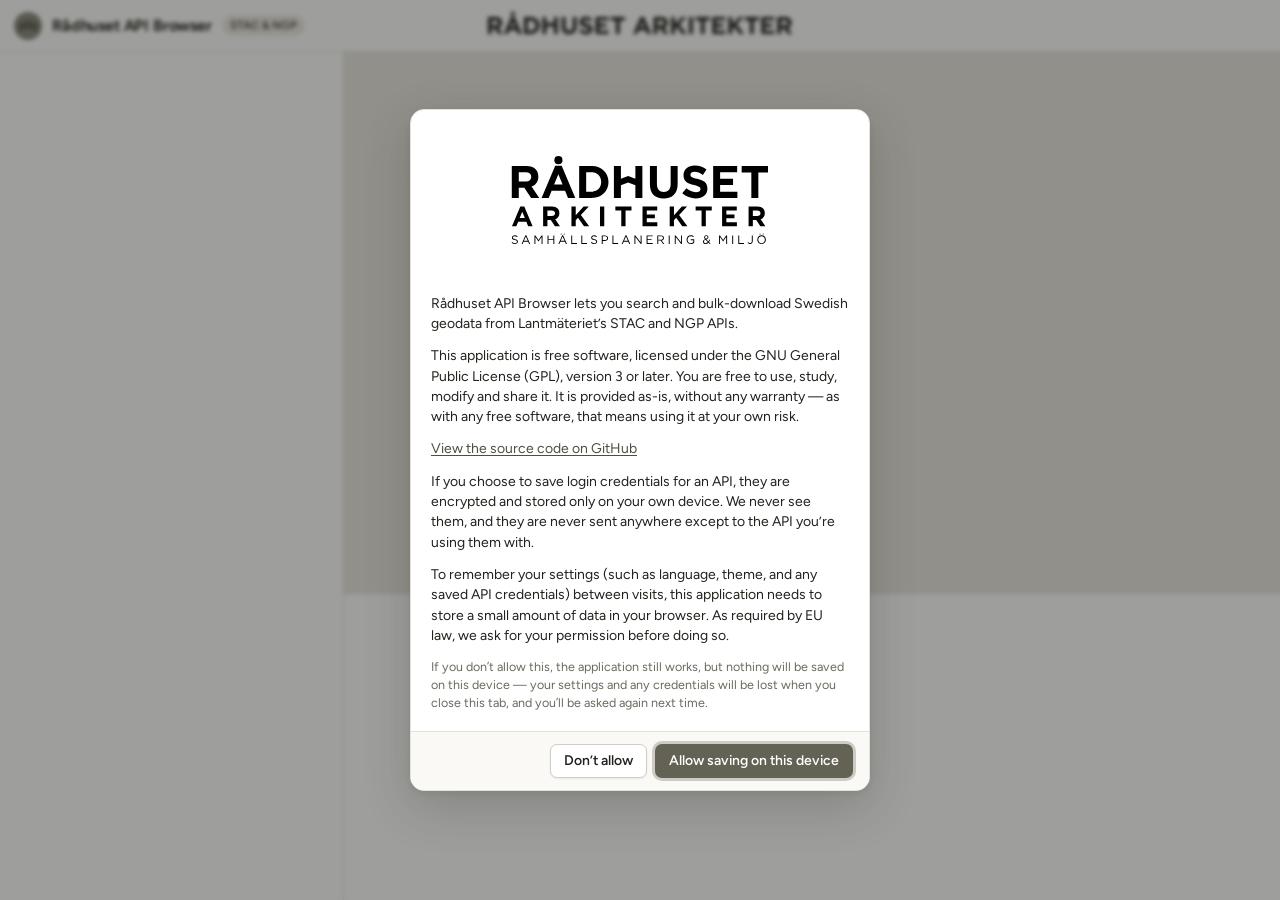
<file: index.html>
<!DOCTYPE html>
<html lang="en">
<head>
  <meta charset="utf-8">
  <meta name="viewport" content="width=device-width, initial-scale=1">
  <meta http-equiv="Content-Security-Policy" content="default-src 'self'; script-src 'self' 'wasm-unsafe-eval'; style-src 'self' 'unsafe-inline'; img-src 'self' data: blob: https:; connect-src 'self' https:; font-src 'self'; worker-src 'self' blob:; object-src 'none'; base-uri 'self'; form-action 'none'">
  <meta name="referrer" content="strict-origin-when-cross-origin">
  <title>Rådhuset API Browser</title>
  <meta name="description" content="Browse, search and bulk-download geodata from STAC APIs and Lantmäteriet's NGP, in the browser.">
  <meta name="color-scheme" content="light dark">
  <meta name="theme-color" content="#f4f3ef" media="(prefers-color-scheme: light)">
  <meta name="theme-color" content="#1c1c19" media="(prefers-color-scheme: dark)">
  <link rel="icon" href="assets/icon.svg" type="image/svg+xml">
  <link rel="preload" href="assets/fonts/figtree-latin.woff2" as="font" type="font/woff2" crossorigin>
  <link rel="stylesheet" href="vendor/ol/ol.css">
  <link rel="stylesheet" href="src/styles/app.css">
  <script defer src="vendor/ol/ol.js"></script>
  <script defer src="vendor/proj4/proj4.js"></script>
  <script type="module" src="src/main.js"></script>
  <script async data-goatcounter="https://isak-rh.goatcounter.com/count" src="vendor/goatcounter/count.js"></script>
</head>
<body>
  <div id="app" class="app">
    <header class="appbar">
      <button type="button" id="sidebar-toggle" class="btn btn-ghost btn-icon" title="Search panel" aria-label="Search panel">
        <svg class="icon" width="18" height="18" viewBox="0 0 24 24" aria-hidden="true"><rect x="3.5" y="4.5" width="17" height="15" rx="1.5"/><path d="M9.5 4.5v15"/></svg>
      </button>
      <a class="brand" href="./" aria-label="Rådhuset API Browser, home">
        <img src="assets/icon.svg" alt="" width="28" height="28">
        <span class="brand-name">Rådhuset API Browser</span>
        <span class="brand-sub">STAC &amp; NGP</span>
      </a>
      <a class="appbar-logo" href="https://radhuset.se" target="_blank" rel="noopener" aria-label="Rådhuset Arkitekter">
        <img src="assets/radhuset-logo-oneline.svg" alt="">
      </a>
      <div class="appbar-actions"></div>
    </header>
    <div class="workspace">
      <aside id="sidebar" class="sidebar" aria-label="Search"></aside>
      <main class="stage">
        <div class="map-area">
          <div id="map" class="map" role="application" aria-label="Map"></div>
        </div>
        <div class="splitter" role="separator" aria-orientation="horizontal" aria-label="Resize results" tabindex="0"></div>
        <section id="results" class="results" aria-label="Results"></section>
      </main>
    </div>
  </div>
  <noscript><p class="fatal">Rådhuset API Browser needs JavaScript. / Rådhuset API Browser kräver JavaScript.</p></noscript>
</body>
</html>
</file>
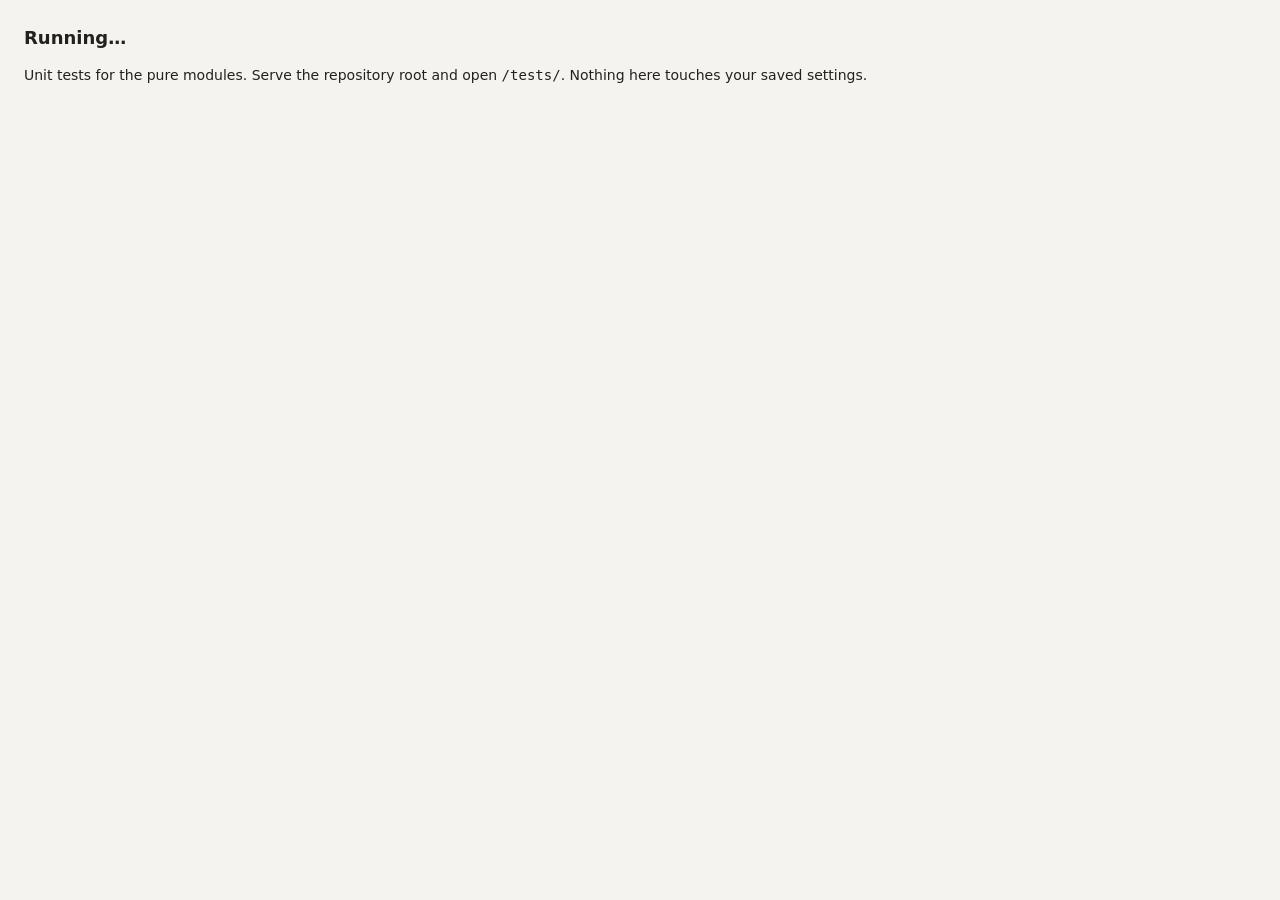
<file: tests/index.html>
<!DOCTYPE html>
<html lang="en">
<head>
  <meta charset="utf-8">
  <meta name="viewport" content="width=device-width, initial-scale=1">
  <title>Rådhuset API Browser — tests</title>
  <link rel="icon" href="../assets/icon.svg" type="image/svg+xml">
  <style>
    body { font: 14px/1.5 system-ui, sans-serif; margin: 24px; color: #22211c; background: #f4f3ef; }
    h1 { font-size: 18px; }
    li { margin: 2px 0; }
    .pass { color: #1a7f37; }
    .fail { color: #b42318; font-weight: 600; }
    pre { margin: 2px 0 8px 20px; white-space: pre-wrap; color: #6b6a60; }
  </style>
  <script src="../vendor/proj4/proj4.js"></script>
  <script type="module" src="run.js"></script>
</head>
<body>
  <h1 id="summary">Running…</h1>
  <p>Unit tests for the pure modules. Serve the repository root and open <code>/tests/</code>. Nothing here touches your saved settings.</p>
  <ul id="results"></ul>
</body>
</html>
</file>
<file: vendor/ol/ol.css>
:root,
:host {
  --ol-background-color: white;
  --ol-accent-background-color: #F5F5F5;
  --ol-subtle-background-color: rgba(128, 128, 128, 0.25);
  --ol-partial-background-color: rgba(255, 255, 255, 0.75);
  --ol-foreground-color: #333333;
  --ol-subtle-foreground-color: #666666;
  --ol-brand-color: #00AAFF;
}

.ol-box {
  box-sizing: border-box;
  border-radius: 2px;
  border: 1.5px solid var(--ol-background-color);
  background-color: var(--ol-partial-background-color);
}

.ol-mouse-position {
  top: 8px;
  right: 8px;
  position: absolute;
}

.ol-scale-line {
  background: var(--ol-partial-background-color);
  border-radius: 4px;
  bottom: 8px;
  left: 8px;
  padding: 2px;
  position: absolute;
}

.ol-scale-line-inner {
  border: 1px solid var(--ol-subtle-foreground-color);
  border-top: none;
  color: var(--ol-foreground-color);
  font-size: 10px;
  text-align: center;
  margin: 1px;
  will-change: contents, width;
  transition: all 0.25s;
}

.ol-scale-bar {
  position: absolute;
  bottom: 8px;
  left: 8px;
}

.ol-scale-bar-inner {
  display: flex;
}

.ol-scale-step-marker {
  width: 1px;
  height: 15px;
  background-color: var(--ol-foreground-color);
  float: right;
  z-index: 10;
}

.ol-scale-step-text {
  position: absolute;
  bottom: -5px;
  font-size: 10px;
  z-index: 11;
  color: var(--ol-foreground-color);
  text-shadow: -1.5px 0 var(--ol-partial-background-color), 0 1.5px var(--ol-partial-background-color), 1.5px 0 var(--ol-partial-background-color), 0 -1.5px var(--ol-partial-background-color);
}

.ol-scale-text {
  position: absolute;
  font-size: 12px;
  text-align: center;
  bottom: 25px;
  color: var(--ol-foreground-color);
  text-shadow: -1.5px 0 var(--ol-partial-background-color), 0 1.5px var(--ol-partial-background-color), 1.5px 0 var(--ol-partial-background-color), 0 -1.5px var(--ol-partial-background-color);
}

.ol-scale-singlebar {
  position: relative;
  height: 10px;
  z-index: 9;
  box-sizing: border-box;
  border: 1px solid var(--ol-foreground-color);
}

.ol-scale-singlebar-even {
  background-color: var(--ol-subtle-foreground-color);
}

.ol-scale-singlebar-odd {
  background-color: var(--ol-background-color);
}

.ol-unsupported {
  display: none;
}

.ol-viewport,
.ol-unselectable {
  -webkit-touch-callout: none;
  -webkit-user-select: none;
  -moz-user-select: none;
  user-select: none;
  -webkit-tap-highlight-color: transparent;
}

.ol-viewport canvas {
  all: unset;
  overflow: hidden;
}

.ol-viewport {
  touch-action: pan-x pan-y;
}

.ol-selectable {
  -webkit-touch-callout: default;
  -webkit-user-select: text;
  -moz-user-select: text;
  user-select: text;
}

.ol-grabbing {
  cursor: -webkit-grabbing;
  cursor: -moz-grabbing;
  cursor: grabbing;
}

.ol-grab {
  cursor: move;
  cursor: -webkit-grab;
  cursor: -moz-grab;
  cursor: grab;
}

.ol-control {
  position: absolute;
  background-color: var(--ol-subtle-background-color);
  border-radius: 4px;
}

.ol-zoom {
  top: .5em;
  left: .5em;
}

.ol-rotate {
  top: .5em;
  right: .5em;
  transition: opacity .25s linear, visibility 0s linear;
}

.ol-rotate.ol-hidden {
  opacity: 0;
  visibility: hidden;
  transition: opacity .25s linear, visibility 0s linear .25s;
}

.ol-zoom-extent {
  top: 4.643em;
  left: .5em;
}

.ol-full-screen {
  right: .5em;
  top: .5em;
}

.ol-control button {
  display: block;
  margin: 1px;
  padding: 0;
  color: var(--ol-subtle-foreground-color);
  font-weight: bold;
  text-decoration: none;
  font-size: inherit;
  text-align: center;
  height: 1.375em;
  width: 1.375em;
  line-height: .4em;
  background-color: var(--ol-background-color);
  border: none;
  border-radius: 2px;
}

.ol-control button::-moz-focus-inner {
  border: none;
  padding: 0;
}

.ol-zoom-extent button {
  line-height: 1.4em;
}

.ol-compass {
  display: block;
  font-weight: normal;
  will-change: transform;
}

.ol-touch .ol-control button {
  font-size: 1.5em;
}

.ol-touch .ol-zoom-extent {
  top: 5.5em;
}

.ol-control button:hover,
.ol-control button:focus {
  text-decoration: none;
  outline: 1px solid var(--ol-subtle-foreground-color);
  color: var(--ol-foreground-color);
}

.ol-zoom .ol-zoom-in {
  border-radius: 2px 2px 0 0;
}

.ol-zoom .ol-zoom-out {
  border-radius: 0 0 2px 2px;
}

.ol-attribution {
  text-align: right;
  bottom: .5em;
  right: .5em;
  max-width: calc(100% - 1.3em);
  display: flex;
  flex-flow: row-reverse;
  align-items: center;
}

.ol-attribution a {
  color: var(--ol-subtle-foreground-color);
  text-decoration: none;
}

.ol-attribution ul {
  margin: 0;
  padding: 1px .5em;
  color: var(--ol-foreground-color);
  text-shadow: 0 0 2px var(--ol-background-color);
  font-size: 12px;
}

.ol-attribution li {
  display: inline;
  list-style: none;
}

.ol-attribution li:not(:last-child):after {
  content: " ";
}

.ol-attribution img {
  max-height: 2em;
  max-width: inherit;
  vertical-align: middle;
}

.ol-attribution button {
  flex-shrink: 0;
}

.ol-attribution.ol-collapsed ul {
  display: none;
}

.ol-attribution:not(.ol-collapsed) {
  background: var(--ol-partial-background-color);
}

.ol-attribution.ol-uncollapsible {
  bottom: 0;
  right: 0;
  border-radius: 4px 0 0;
}

.ol-attribution.ol-uncollapsible img {
  margin-top: -.2em;
  max-height: 1.6em;
}

.ol-attribution.ol-uncollapsible button {
  display: none;
}

.ol-zoomslider {
  top: 4.5em;
  left: .5em;
  height: 200px;
}

.ol-zoomslider button {
  position: relative;
  height: 10px;
}

.ol-touch .ol-zoomslider {
  top: 5.5em;
}

.ol-overviewmap {
  left: 0.5em;
  bottom: 0.5em;
}

.ol-overviewmap.ol-uncollapsible {
  bottom: 0;
  left: 0;
  border-radius: 0 4px 0 0;
}

.ol-overviewmap .ol-overviewmap-map,
.ol-overviewmap button {
  display: block;
}

.ol-overviewmap .ol-overviewmap-map {
  border: 1px solid var(--ol-subtle-foreground-color);
  height: 150px;
  width: 150px;
}

.ol-overviewmap:not(.ol-collapsed) button {
  bottom: 0;
  left: 0;
  position: absolute;
}

.ol-overviewmap.ol-collapsed .ol-overviewmap-map,
.ol-overviewmap.ol-uncollapsible button {
  display: none;
}

.ol-overviewmap:not(.ol-collapsed) {
  background: var(--ol-subtle-background-color);
}

.ol-overviewmap-box {
  border: 1.5px dotted var(--ol-subtle-foreground-color);
}

.ol-overviewmap .ol-overviewmap-box:hover {
  cursor: move;
}

.ol-overviewmap .ol-viewport:hover {
  cursor: pointer;
}
</file>
<file: src/styles/app.css>
/* Rådhuset API Browser
   Colours follow the Rådhuset brand: the warm greys of the app icon (#8a897f,
   #636254) carry the interface; teal and amber are reserved for the map and for
   selection, where they have to stand out against the base map. */

@font-face {
  font-family: 'Figtree';
  font-style: normal;
  font-weight: 300 900;
  font-display: swap;
  src: url('../../assets/fonts/figtree-latin-ext.woff2') format('woff2');
  unicode-range: U+0100-02BA, U+02BD-02C5, U+02C7-02CC, U+02CE-02D7, U+02DD-02FF, U+0304, U+0308, U+0329, U+1D00-1DBF, U+1E00-1E9F, U+1EF2-1EFF, U+2020, U+20A0-20AB, U+20AD-20C0, U+2113, U+2C60-2C7F, U+A720-A7FF;
}

@font-face {
  font-family: 'Figtree';
  font-style: normal;
  font-weight: 300 900;
  font-display: swap;
  src: url('../../assets/fonts/figtree-latin.woff2') format('woff2');
  unicode-range: U+0000-00FF, U+0131, U+0152-0153, U+02BB-02BC, U+02C6, U+02DA, U+02DC, U+0304, U+0308, U+0329, U+2000-206F, U+20AC, U+2122, U+2191, U+2193, U+2212, U+2215, U+FEFF, U+FFFD;
}

/* ── Tokens ─────────────────────────────────────────────────────────────── */

:root {
  --font: 'Figtree', system-ui, -apple-system, 'Segoe UI', Roboto, sans-serif;
  --mono: ui-monospace, 'Cascadia Mono', Consolas, 'SF Mono', monospace;

  --bg: #f4f3ef;
  --surface: #ffffff;
  --surface-2: #faf9f6;
  --sunken: #efeee9;
  --hover: #f1f0eb;
  --border: #e3e1da;
  --border-subtle: #efede7;
  --border-strong: #d0cdc3;
  --text: #22211c;
  --text-muted: #6b6a60;
  --text-subtle: #8a897f;
  --link: #4f4e42;

  --brand: #636254;
  --brand-hover: #545347;
  --brand-active: #46453b;
  --brand-contrast: #ffffff;
  --brand-soft: #ecebe4;
  --brand-soft-strong: #dfded4;
  --brand-text: #4f4e42;

  --accent: #0b8ea6;
  --row-highlight: #ebeae2;
  --danger: #b42318;
  --danger-soft: #fdecea;
  --warning-soft: #fbf3dc;
  --warning-border: #ecd9a3;
  --success: #1a7f37;

  --toast-bg: #2b2a24;
  --toast-text: #f4f3ef;

  --map-result: #e0782c;
  --map-checked: #0b8ea6;
  --map-area: #3f3e35;
  --map-bg: #e9e7e0;

  --radius-sm: 7px;
  --radius: 10px;
  --radius-lg: 14px;
  --shadow-sm: 0 1px 2px rgba(34, 33, 28, 0.08);
  --shadow-md: 0 4px 16px rgba(34, 33, 28, 0.12), 0 1px 3px rgba(34, 33, 28, 0.08);
  --shadow-lg: 0 16px 48px rgba(34, 33, 28, 0.2), 0 2px 8px rgba(34, 33, 28, 0.08);
  --focus: 0 0 0 3px rgba(99, 98, 84, 0.3);

  --appbar-height: 52px;
  --sidebar-width: 344px;
  --drawer-width: 400px;
  color-scheme: light;
}

@media (prefers-color-scheme: dark) {
  :root:not([data-theme='light']) {
    --bg: #1c1c19;
    --surface: #242420;
    --surface-2: #2a2a25;
    --sunken: #191916;
    --hover: #2f2f29;
    --border: #36352f;
    --border-subtle: #2e2d28;
    --border-strong: #4a4940;
    --text: #edece5;
    --text-muted: #aaa99d;
    --text-subtle: #8a897f;
    --link: #d4d3c8;
    --brand: #b9b8aa;
    --brand-hover: #cac9bc;
    --brand-active: #a8a799;
    --brand-contrast: #1c1c19;
    --brand-soft: #34332d;
    --brand-soft-strong: #3f3e36;
    --brand-text: #d4d3c8;
    --accent: #3fb8cc;
    --row-highlight: #36352e;
    --danger: #f97066;
    --danger-soft: #3b211e;
    --warning-soft: #362f1c;
    --warning-border: #5c4f28;
    --success: #4cc26b;
    --toast-bg: #edece5;
    --toast-text: #1c1c19;
    --map-bg: #2a2a25;
    --shadow-sm: 0 1px 2px rgba(0, 0, 0, 0.3);
    --shadow-md: 0 4px 16px rgba(0, 0, 0, 0.4);
    --shadow-lg: 0 16px 48px rgba(0, 0, 0, 0.55);
    --focus: 0 0 0 3px rgba(185, 184, 170, 0.35);
    color-scheme: dark;
  }
}

:root[data-theme='dark'] {
  --bg: #1c1c19;
  --surface: #242420;
  --surface-2: #2a2a25;
  --sunken: #191916;
  --hover: #2f2f29;
  --border: #36352f;
  --border-subtle: #2e2d28;
  --border-strong: #4a4940;
  --text: #edece5;
  --text-muted: #aaa99d;
  --text-subtle: #8a897f;
  --link: #d4d3c8;
  --brand: #b9b8aa;
  --brand-hover: #cac9bc;
  --brand-active: #a8a799;
  --brand-contrast: #1c1c19;
  --brand-soft: #34332d;
  --brand-soft-strong: #3f3e36;
  --brand-text: #d4d3c8;
  --accent: #3fb8cc;
  --row-highlight: #36352e;
  --danger: #f97066;
  --danger-soft: #3b211e;
  --warning-soft: #362f1c;
  --warning-border: #5c4f28;
  --success: #4cc26b;
  --toast-bg: #edece5;
  --toast-text: #1c1c19;
  --map-bg: #2a2a25;
  --shadow-sm: 0 1px 2px rgba(0, 0, 0, 0.3);
  --shadow-md: 0 4px 16px rgba(0, 0, 0, 0.4);
  --shadow-lg: 0 16px 48px rgba(0, 0, 0, 0.55);
  --focus: 0 0 0 3px rgba(185, 184, 170, 0.35);
  color-scheme: dark;
}

/* ── Base ───────────────────────────────────────────────────────────────── */

*, *::before, *::after { box-sizing: border-box; }

html, body { height: 100%; }

body {
  margin: 0;
  font: 400 14px/1.45 var(--font);
  color: var(--text);
  background: var(--bg);
  -webkit-font-smoothing: antialiased;
  -moz-osx-font-smoothing: grayscale;
  overflow: hidden;
}

button, input, select, textarea { font: inherit; color: inherit; }
[hidden] { display: none !important; }
a { color: var(--link); text-underline-offset: 2px; }
p { margin: 0; }
strong { font-weight: 650; }
h1, h2, h3 { margin: 0; }

.icon {
  flex: none;
  fill: none;
  stroke: currentColor;
  stroke-width: 1.75;
  stroke-linecap: round;
  stroke-linejoin: round;
}

.muted { color: var(--text-muted); }
.small { font-size: 12.5px; }
.grow { flex: 1; min-width: 0; }
.spacer { flex: 1; }
.ellipsis { display: block; overflow: hidden; text-overflow: ellipsis; white-space: nowrap; }
.error-text { color: var(--danger); font-size: 13px; }

:focus-visible { outline: 2px solid var(--brand); outline-offset: 2px; }

::-webkit-scrollbar { width: 10px; height: 10px; }
::-webkit-scrollbar-thumb { background: var(--border-strong); border-radius: 10px; border: 2px solid transparent; background-clip: content-box; }
::-webkit-scrollbar-track { background: transparent; }

/* ── Buttons ────────────────────────────────────────────────────────────── */

.btn {
  display: inline-flex;
  align-items: center;
  justify-content: center;
  gap: 7px;
  height: 34px;
  padding: 0 13px;
  border: 1px solid transparent;
  border-radius: var(--radius-sm);
  font-weight: 560;
  line-height: 1;
  white-space: nowrap;
  cursor: pointer;
  user-select: none;
  transition: background-color 0.12s, border-color 0.12s, box-shadow 0.12s, color 0.12s;
}
.btn:focus-visible { outline: none; box-shadow: var(--focus); }
.btn:disabled { opacity: 0.45; cursor: not-allowed; }
.btn-primary { background: var(--brand); color: var(--brand-contrast); }
.btn-primary:not(:disabled):hover { background: var(--brand-hover); }
.btn-primary:not(:disabled):active { background: var(--brand-active); }
.btn-secondary { background: var(--surface); border-color: var(--border-strong); box-shadow: var(--shadow-sm); }
.btn-secondary:not(:disabled):hover { background: var(--hover); }
.btn-ghost { background: transparent; }
.btn-ghost:not(:disabled):hover { background: var(--hover); }
.btn-danger { background: var(--danger); color: #fff; }
.btn-danger:not(:disabled):hover { filter: brightness(1.08); }
.btn.is-danger { color: var(--danger); }
.btn-sm { height: 30px; padding: 0 10px; font-size: 13px; gap: 6px; }
.btn-lg { height: 42px; font-size: 15px; }
.btn-icon { width: 34px; padding: 0; }
.btn-sm.btn-icon { width: 30px; }
.btn-block { width: 100%; }
.btn[aria-pressed='true'] { background: var(--brand-soft-strong); border-color: var(--brand); color: var(--text); }

.link-button {
  justify-self: start;
  padding: 0;
  border: 0;
  background: none;
  color: var(--link);
  font-size: 13px;
  text-decoration: underline;
  text-underline-offset: 2px;
  cursor: pointer;
}

.badge {
  display: inline-flex;
  align-items: center;
  height: 18px;
  padding: 0 7px;
  border-radius: 999px;
  background: var(--brand-soft-strong);
  color: var(--brand-text);
  font-size: 10.5px;
  font-weight: 700;
  letter-spacing: 0.04em;
  flex: none;
}

/* ── Forms ──────────────────────────────────────────────────────────────── */

input:not([type='checkbox']):not([type='radio']):not([type='file']),
select,
.qb-multi-summary {
  width: 100%;
  height: 34px;
  padding: 0 10px;
  border: 1px solid var(--border-strong);
  border-radius: var(--radius-sm);
  background: var(--surface);
  color: var(--text);
  transition: border-color 0.12s, box-shadow 0.12s;
}
input[readonly] { background: var(--surface-2); color: var(--text-muted); }
input:disabled, select:disabled { opacity: 0.6; }
input::placeholder { color: var(--text-subtle); }
input:focus, select:focus, .qb-multi-summary:focus-visible, .qb-multi-summary.is-open {
  outline: none;
  border-color: var(--brand);
  box-shadow: var(--focus);
}
select, .qb-multi-summary {
  appearance: none;
  padding-right: 30px;
  background-image: url("data:image/svg+xml,%3Csvg xmlns='http://www.w3.org/2000/svg' viewBox='0 0 24 24' fill='none' stroke='%238a897f' stroke-width='2' stroke-linecap='round' stroke-linejoin='round'%3E%3Cpath d='M6.5 9.5 12 15l5.5-5.5'/%3E%3C/svg%3E");
  background-repeat: no-repeat;
  background-position: right 8px center;
  background-size: 16px;
  text-overflow: ellipsis;
}
input[type='checkbox'], input[type='radio'] {
  width: 16px;
  height: 16px;
  margin: 0;
  flex: none;
  accent-color: var(--accent);
  cursor: pointer;
}
input[type='search']::-webkit-search-cancel-button { cursor: pointer; }

.field { display: grid; gap: 5px; min-width: 0; }
.field > label, .field > span:first-child, legend {
  font-size: 12.5px;
  font-weight: 620;
  color: var(--text-muted);
}
.field-hint { font-size: 12px; color: var(--text-muted); }

.form { display: grid; gap: 14px; }
.form-group { display: grid; gap: 12px; }
.grid-2 { display: grid; grid-template-columns: 1fr 1fr; gap: 12px; }
.inline-form { display: flex; align-items: flex-end; gap: 8px; }
.inline-form .field { flex: 1; }
.input-row { display: flex; gap: 6px; }
.input-row select { flex: 1; min-width: 0; }
.button-row { display: flex; flex-wrap: wrap; align-items: center; gap: 6px 12px; }

.input-group { position: relative; }
.input-group input { padding-right: 38px; }
.input-adornment {
  position: absolute;
  top: 50%;
  right: 4px;
  display: grid;
  place-items: center;
  width: 28px;
  height: 28px;
  transform: translateY(-50%);
  border: 0;
  border-radius: 6px;
  background: none;
  color: var(--text-muted);
  cursor: pointer;
}
.input-adornment:hover { background: var(--hover); color: var(--text); }

.check {
  display: flex;
  align-items: flex-start;
  gap: 9px;
  padding: 4px 2px;
  border-radius: 6px;
  cursor: pointer;
}
.check input { margin-top: 2px; }
.check-text { display: grid; min-width: 0; }
.check-sub { font-size: 11.5px; color: var(--text-muted); overflow: hidden; text-overflow: ellipsis; white-space: nowrap; }
.check-list { display: grid; gap: 4px; }

.choice-cards { display: grid; grid-template-columns: 1fr 1fr; gap: 8px; margin: 0; padding: 0; border: 0; min-width: 0; }
.choice-cards legend { grid-column: 1 / -1; margin-bottom: 6px; padding: 0; }
.choice-card {
  display: flex;
  align-items: flex-start;
  gap: 10px;
  padding: 11px 12px;
  border: 1px solid var(--border-strong);
  border-radius: var(--radius-sm);
  cursor: pointer;
  transition: border-color 0.12s, background-color 0.12s;
}
.choice-card > span { display: grid; gap: 2px; }
.choice-card input { margin-top: 2px; }
.choice-card:has(input:checked) { border-color: var(--brand); background: var(--brand-soft); }
.choice-card:has(input:disabled) { opacity: 0.55; cursor: not-allowed; }

.or-divider { display: flex; align-items: center; gap: 12px; color: var(--text-muted); font-size: 12px; }
.or-divider::before, .or-divider::after { content: ''; flex: 1; height: 1px; background: var(--border); }

.notice {
  display: flex;
  gap: 10px;
  padding: 10px 12px;
  border: 1px solid var(--border);
  border-radius: var(--radius-sm);
  background: var(--surface-2);
  font-size: 13px;
}
.notice > div { display: grid; gap: 4px; }
.notice .icon { margin-top: 1px; }
.notice-warning { border-color: var(--warning-border); background: var(--warning-soft); }

.empty-state {
  display: grid;
  place-items: center;
  gap: 10px;
  padding: 36px 16px;
  color: var(--text-muted);
  text-align: center;
}

.spinner {
  display: inline-block;
  width: 14px;
  height: 14px;
  border: 2px solid var(--border-strong);
  border-top-color: var(--brand);
  border-radius: 50%;
  animation: spin 0.8s linear infinite;
}
@keyframes spin { to { transform: rotate(360deg); } }

/* ── Layout ─────────────────────────────────────────────────────────────── */

.app {
  display: grid;
  grid-template-rows: var(--appbar-height) minmax(0, 1fr);
  height: 100vh;
  height: 100dvh;
}

.appbar {
  position: relative;
  display: flex;
  align-items: center;
  gap: 10px;
  padding: 0 12px 0 14px;
  background: var(--surface);
  border-bottom: 1px solid var(--border);
  z-index: 20;
}
.brand {
  display: flex;
  align-items: center;
  gap: 10px;
  min-width: 0;
  color: inherit;
  text-decoration: none;
}
.brand img { width: 28px; height: 28px; flex: none; }
.brand-name { font-size: 16px; font-weight: 680; letter-spacing: -0.01em; white-space: nowrap; }
.brand-sub {
  padding: 2px 8px;
  border-radius: 999px;
  background: var(--brand-soft);
  color: var(--brand-text);
  font-size: 11.5px;
  font-weight: 650;
  white-space: nowrap;
}
.appbar-logo {
  position: absolute;
  left: 50%;
  top: 0;
  bottom: 0;
  transform: translateX(-50%);
  display: flex;
  align-items: stretch;
  flex: none;
}
.appbar-logo img { display: block; height: 100%; width: auto; }
:root[data-theme='dark'] .appbar-logo img { filter: invert(0.92); }
@media (prefers-color-scheme: dark) { :root:not([data-theme='light']) .appbar-logo img { filter: invert(0.92); } }
.appbar-actions { display: flex; align-items: center; gap: 6px; margin-left: auto; }
#sidebar-toggle { display: none; }

.workspace {
  display: grid;
  grid-template-columns: var(--sidebar-width) minmax(0, 1fr) auto;
  min-height: 0;
}

.sidebar {
  min-height: 0;
  background: var(--surface);
  border-right: 1px solid var(--border);
  z-index: 10;
}
.sidebar-inner { display: flex; flex-direction: column; height: 100%; }
.sidebar-top { padding: 12px 12px 10px; }
.sidebar-scroll {
  flex: 1;
  display: flex;
  flex-direction: column;
  gap: 10px;
  padding: 2px 12px 12px;
  overflow: auto;
}
.sidebar-footer {
  display: grid;
  gap: 8px;
  padding: 12px;
  border-top: 1px solid var(--border);
  background: var(--surface);
}
.footer-row { display: flex; align-items: center; gap: 10px; }
.footer-row label { flex: none; }
.footer-row select { height: 30px; font-size: 13px; }

.card {
  border: 1px solid var(--border);
  border-radius: var(--radius);
  background: var(--surface-2);
}
.card-header { display: flex; align-items: center; gap: 8px; min-height: 36px; padding: 6px 8px 0 12px; color: var(--text-muted); }
.card-title { flex: 1; color: var(--text); font-size: 13px; font-weight: 680; }
.card-body { display: grid; gap: 9px; padding: 6px 12px 12px; }
.auth-note { display: flex; align-items: center; gap: 6px; color: var(--text-muted); }

.date-row { display: grid; grid-template-columns: minmax(0, 1fr) minmax(0, 1fr); gap: 8px; }
.date-row input { width: 100%; min-width: 0; height: 32px; font-size: 13px; }

.coll-list {
  display: grid;
  gap: 1px;
  max-height: 264px;
  padding: 4px;
  overflow: auto;
  border: 1px solid var(--border);
  border-radius: var(--radius-sm);
  background: var(--surface);
}
.coll-list .check { padding: 5px 6px; font-size: 13px; }
.coll-list .check:hover { background: var(--hover); }

/* ── Map ────────────────────────────────────────────────────────────────── */

.stage {
  display: grid;
  grid-template-columns: minmax(0, 1fr);
  grid-template-rows: minmax(160px, 1fr) 7px var(--results-height, 300px);
  min-width: 0;
  min-height: 0;
}
.map-area { position: relative; min-height: 0; }
.map { position: absolute; inset: 0; background: var(--map-bg); }
.map.is-drawing, .map.is-drawing canvas { cursor: crosshair !important; }
.basemap-muted .basemap { filter: grayscale(0.92) contrast(0.9) brightness(1.04); }
@media (prefers-color-scheme: dark) { :root:not([data-theme='light']) .basemap { filter: brightness(0.86) contrast(1.05); } :root:not([data-theme='light']) .basemap-muted .basemap { filter: grayscale(0.9) brightness(0.8) contrast(1.05); } }
:root[data-theme='dark'] .basemap { filter: brightness(0.86) contrast(1.05); }
:root[data-theme='dark'] .basemap-muted .basemap { filter: grayscale(0.9) brightness(0.8) contrast(1.05); }

.map-tools {
  position: absolute;
  top: 12px;
  right: 12px;
  z-index: 5;
  display: grid;
  gap: 4px;
  padding: 4px;
  border: 1px solid var(--border);
  border-radius: 12px;
  background: var(--surface);
  box-shadow: var(--shadow-md);
}
.map-tool {
  display: grid;
  place-items: center;
  width: 34px;
  height: 34px;
  border: 0;
  border-radius: 8px;
  background: transparent;
  color: var(--text);
  cursor: pointer;
}
.map-tool:hover { background: var(--hover); }
.map-tool[aria-pressed='true'] { background: var(--brand); color: var(--brand-contrast); }
.map-tools-sep { height: 1px; margin: 2px 4px; background: var(--border); }

.search-area-bar {
  position: absolute;
  bottom: 12px;
  left: 50%;
  z-index: 5;
  display: flex;
  flex-wrap: wrap;
  align-items: center;
  justify-content: center;
  gap: 6px;
  /* Without an explicit width, an absolutely positioned box with only `left`
     set (not `right`) shrinks-to-fit against just the *half* of the map to
     the right of that 50% mark, not the full width behind the centering
     transform — so it wraps once content passes ~50%, long before actually
     reaching max-width. Asking for the content's natural (unwrapped) width
     up front sidesteps that and lets max-width do the only clamping. */
  width: max-content;
  max-width: calc(100% - 24px);
  padding: 6px;
  border: 1px solid var(--border);
  border-radius: 12px;
  background: var(--surface);
  box-shadow: var(--shadow-md);
  transform: translateX(-50%);
}
.search-area-bar .btn[aria-pressed='true'] { background: var(--brand); color: var(--brand-contrast); }
.search-area-label {
  display: flex;
  align-items: center;
  gap: 6px;
  padding: 0 4px 0 6px;
  color: var(--text-muted);
  font-size: 11px;
  font-weight: 700;
  letter-spacing: 0.05em;
  text-transform: uppercase;
  white-space: nowrap;
}

/* Its own small floating bar, centred above .search-area-bar — only shown on
   narrow screens (see the 900px breakpoint below), where the sidebar with
   the "real" search button isn't open by default. bottom is pinned rather
   than flowing from .search-area-bar, which stays a separate, independently
   positioned element: 44px tall (30px btn-sm + 12px padding + 2px border) +
   12px base offset + 8px gap. */
.mobile-search-bar {
  position: absolute;
  left: 50%;
  bottom: 64px;
  z-index: 5;
  display: none;
  padding: 6px;
  border: 1px solid var(--border);
  border-radius: 12px;
  background: var(--surface);
  box-shadow: var(--shadow-md);
  transform: translateX(-50%);
}

.draw-hint {
  position: absolute;
  top: 12px;
  left: 50%;
  z-index: 6;
  display: flex;
  align-items: center;
  gap: 8px;
  max-width: calc(100% - 140px);
  padding: 6px 6px 6px 16px;
  transform: translateX(-50%);
  border-radius: 999px;
  background: var(--toast-bg);
  color: var(--toast-text);
  box-shadow: var(--shadow-md);
  font-size: 13px;
  font-weight: 540;
}
.draw-hint .btn { color: inherit; }
.draw-hint .btn:hover { background: rgba(127, 127, 127, 0.25); }

.drop-zone {
  position: absolute;
  inset: 12px;
  z-index: 7;
  display: grid;
  place-content: center;
  justify-items: center;
  gap: 8px;
  border: 2px dashed var(--brand);
  border-radius: var(--radius-lg);
  background: color-mix(in srgb, var(--surface) 82%, transparent);
  color: var(--text);
  font-weight: 620;
  pointer-events: none;
}

/* OpenLayers controls, restyled. */
.ol-zoom { top: 12px; left: 12px; padding: 4px; border: 1px solid var(--border); border-radius: 12px; background: var(--surface); box-shadow: var(--shadow-md); }
.ol-zoom:hover { background: var(--surface); }
.ol-control button {
  width: 34px;
  height: 34px;
  margin: 0;
  border-radius: 8px;
  background: transparent;
  color: var(--text);
  font: 500 20px/1 var(--font);
}
.ol-zoom .ol-zoom-in { margin-bottom: 2px; }
.ol-control button:hover, .ol-control button:focus { background: var(--hover); outline: none; color: var(--text); }
.ol-zoom .ol-zoom-in, .ol-zoom .ol-zoom-out { border-radius: 8px; }
/* Docked beside the zoom buttons (44px wide incl. border) instead of the
   bottom-left corner, so the search-area toolbar can use the full bottom
   edge without colliding with it. */
.ol-scale-line { top: 12px; left: 68px; right: auto; bottom: auto; padding: 3px 6px; border-radius: 6px; background: color-mix(in srgb, var(--surface) 85%, transparent); }
.ol-scale-line-inner { border-color: var(--text-muted); color: var(--text); font: 500 11px var(--font); }

/* Reparented below .map-tools, not in its default bottom-right corner, so
   that corner is free for the search-area toolbar. A card matching the
   toolbar's own (.ol-zoom-style) chrome ties it visually to the toolbar
   above, since it's a single OL-styled control rather than one of our own
   icon buttons. */
.map-tools-attribution { position: absolute; top: 100%; left: 50%; transform: translateX(-50%); margin-top: 8px; }
.map-tools-attribution .ol-attribution {
  position: static;
  margin: 0;
  padding: 4px;
  max-width: none;
  border: 1px solid var(--border);
  border-radius: 12px;
  background: var(--surface);
  box-shadow: var(--shadow-md);
}
.map-tools-attribution .ol-attribution ul {
  position: absolute;
  top: 50%;
  right: 100%;
  margin: 0 8px 0 0;
  padding: 6px 10px;
  transform: translateY(-50%);
  white-space: nowrap;
  border-radius: 10px;
  border: 1px solid var(--border);
  background: var(--surface);
  box-shadow: var(--shadow-md);
  color: var(--text);
  text-shadow: none;
  font-size: 11px;
}
.ol-attribution a { color: var(--text-muted); }

/* ── Results ────────────────────────────────────────────────────────────── */

.splitter {
  position: relative;
  background: var(--surface);
  border-top: 1px solid var(--border);
  cursor: row-resize;
  touch-action: none;
}
.splitter::after {
  content: '';
  position: absolute;
  top: 2px;
  left: 50%;
  width: 36px;
  height: 3px;
  margin-left: -18px;
  border-radius: 3px;
  background: var(--border-strong);
}
.splitter:hover::after, .splitter:focus-visible::after { background: var(--brand); }
.splitter:focus-visible { outline: none; }

.results { display: flex; min-height: 0; background: var(--surface); }
.results-inner { display: flex; flex: 1; flex-direction: column; min-width: 0; min-height: 0; }
.results-toolbar {
  display: flex;
  flex-wrap: wrap;
  align-items: center;
  gap: 8px;
  min-width: 0;
  min-height: 46px;
  padding: 7px 12px;
  border-bottom: 1px solid var(--border);
}
.toolbar-group { display: flex; flex-wrap: wrap; align-items: center; gap: 6px; min-width: 0; }
.toolbar-sep { width: 1px; height: 22px; background: var(--border); }
.results-status { display: flex; align-items: center; gap: 8px; font-weight: 620; }
.results-selection { color: var(--text-muted); font-size: 13px; margin-right: 4px; }

.results-table { display: flex; flex: 1; flex-direction: column; min-height: 0; }
.rt-grid {
  display: grid;
  grid-template-columns: 40px minmax(180px, 3fr) minmax(120px, 1.5fr) minmax(100px, 0.9fr) 56px 88px;
  align-items: center;
}
.rt-header {
  height: 34px;
  padding-right: 10px;
  border-bottom: 1px solid var(--border);
  background: var(--surface-2);
  color: var(--text-muted);
  font-size: 12px;
  font-weight: 650;
}
.rt-header .rt-cell[aria-sort='ascending'], .rt-header .rt-cell[aria-sort='descending'] { color: var(--text); }
.rt-sort {
  display: inline-flex;
  align-items: center;
  gap: 4px;
  max-width: 100%;
  padding: 4px 0;
  border: 0;
  background: none;
  color: inherit;
  font-weight: inherit;
  cursor: pointer;
}
.rt-sort.is-end { flex-direction: row-reverse; }
.rt-header .rt-cell:has(.rt-sort.is-end) { text-align: right; }
.rt-sort-icon { display: inline-flex; width: 14px; }
.rt-viewport { position: relative; flex: 1; min-height: 0; overflow: auto; outline: none; }
.rt-viewport:focus-visible { box-shadow: inset 0 0 0 2px var(--brand); }
.rt-spacer { width: 1px; }
.rt-row {
  position: absolute;
  top: 0;
  left: 0;
  right: 0;
  height: 36px;
  border-bottom: 1px solid var(--border-subtle);
  font-size: 13.5px;
  cursor: default;
}
.rt-row:hover { background: var(--hover); }
.rt-row.is-highlighted { background: var(--row-highlight); box-shadow: inset 3px 0 0 var(--brand); }
.rt-row.is-checked .rt-title { font-weight: 620; }
.rt-cell { min-width: 0; padding: 0 10px; overflow: hidden; text-overflow: ellipsis; white-space: nowrap; }
.rt-cell.is-end { text-align: right; font-variant-numeric: tabular-nums; }
.rt-check { display: flex; justify-content: center; padding: 0; }
.rt-collection, .rt-date { color: var(--text-muted); }
.rt-date { font-variant-numeric: tabular-nums; }
.rt-empty {
  position: absolute;
  inset: 0;
  display: grid;
  place-items: center;
  padding: 16px;
  color: var(--text-muted);
  text-align: center;
}

/* ── Properties drawer ──────────────────────────────────────────────────── */

.drawer {
  display: flex;
  flex-direction: column;
  width: var(--drawer-width);
  min-height: 0;
  border-left: 1px solid var(--border);
  background: var(--surface);
  z-index: 10;
}
.drawer-header { display: flex; align-items: center; gap: 8px; padding: 10px 8px 6px 16px; }
.drawer-title { flex: 1; font-size: 15px; font-weight: 680; }
.segmented {
  display: flex;
  gap: 2px;
  margin: 0 12px 10px;
  padding: 3px;
  border-radius: 9px;
  background: var(--sunken);
}
.segment {
  flex: 1;
  height: 28px;
  border: 0;
  border-radius: 7px;
  background: transparent;
  color: var(--text-muted);
  font-size: 13px;
  font-weight: 600;
  cursor: pointer;
}
.segment.is-active { background: var(--surface); color: var(--text); box-shadow: var(--shadow-sm); }
.props-list { display: grid; align-content: start; gap: 8px; flex: 1; padding: 0 12px 16px; overflow: auto; }
.prop-item { border: 1px solid var(--border); border-radius: var(--radius); background: var(--surface-2); }
.prop-item > summary {
  display: flex;
  align-items: flex-start;
  gap: 8px;
  padding: 10px 12px;
  list-style: none;
  cursor: pointer;
}
.prop-item > summary::-webkit-details-marker { display: none; }
.prop-item-caret { flex: none; margin-top: 3px; color: var(--text-muted); transition: transform 0.12s ease; }
.prop-item[open] > summary .prop-item-caret { transform: rotate(90deg); }
.prop-item-heading { display: grid; flex: 1; min-width: 0; gap: 1px; }
.prop-item[open] > summary { border-bottom: 1px solid var(--border); }
.prop-item-title { font-weight: 650; overflow-wrap: anywhere; }
.prop-item-meta { color: var(--text-muted); font-size: 12px; }
.prop-item-body { display: grid; gap: 8px; padding: 10px 12px 12px; }
.prop-actions { display: flex; flex-wrap: wrap; gap: 6px; }
.prop-heading { margin-top: 4px; color: var(--text-muted); font-size: 11px; font-weight: 700; letter-spacing: 0.06em; text-transform: uppercase; }
.asset-list { display: grid; gap: 2px; margin: 0; padding: 0; list-style: none; }
.asset-row { display: flex; align-items: center; gap: 8px; padding: 4px 2px 4px 6px; border-radius: 7px; color: var(--text-muted); }
.asset-row:hover { background: var(--hover); }
.asset-text { display: grid; flex: 1; min-width: 0; }
.asset-title { color: var(--text); overflow: hidden; text-overflow: ellipsis; white-space: nowrap; }
.asset-meta { font-size: 11.5px; overflow: hidden; text-overflow: ellipsis; white-space: nowrap; }

.json-tree { font: 12px/1.55 var(--mono); }
.json-node > summary {
  display: flex;
  align-items: baseline;
  gap: 8px;
  padding: 1px 4px;
  border-radius: 5px;
}
.json-node > summary { cursor: pointer; list-style: none; }
.json-node > summary::-webkit-details-marker { display: none; }
.json-node > summary:hover, .json-leaf:hover { background: var(--hover); }
.json-caret { flex: none; align-self: center; color: var(--text-subtle); transition: transform 0.12s ease; }
.json-node[open] > summary .json-caret { transform: rotate(90deg); }
.json-children { margin-left: 8px; padding-left: 8px; border-left: 1px solid var(--border); }
.json-leaf { position: relative; padding: 3px 26px 3px 21px; border-radius: 5px; }
.json-key { color: var(--text); font-weight: 650; }
.json-key::after { content: ''; margin-right: 6px; }
.json-meta { color: var(--text-subtle); }
.json-value { color: var(--text-muted); overflow-wrap: anywhere; white-space: pre-wrap; }
.json-number, .json-boolean { color: var(--accent); }
.json-null { color: var(--text-subtle); font-style: italic; }
.json-copy {
  display: grid;
  place-items: center;
  width: 22px;
  height: 20px;
  margin-left: auto;
  flex: none;
  border: 0;
  border-radius: 5px;
  background: none;
  color: var(--text-muted);
  opacity: 0;
  cursor: pointer;
}
.json-node > summary:hover .json-copy, .json-leaf:hover .json-copy, .json-copy:focus-visible { opacity: 1; }
.json-leaf .json-copy { position: absolute; top: 2px; right: 2px; margin-left: 0; }
.json-copy:hover { background: var(--brand-soft-strong); color: var(--text); }

/* ── API picker and menus ───────────────────────────────────────────────── */

.api-picker {
  display: flex;
  align-items: center;
  gap: 10px;
  width: 100%;
  padding: 8px 10px 8px 12px;
  border: 1px solid var(--border-strong);
  border-radius: var(--radius);
  background: var(--surface);
  box-shadow: var(--shadow-sm);
  text-align: left;
  cursor: pointer;
  transition: border-color 0.12s, box-shadow 0.12s;
}
.api-picker:hover { border-color: var(--brand); }
.api-picker[aria-expanded='true'] { border-color: var(--brand); box-shadow: var(--focus); }
.api-picker-text { display: grid; flex: 1; gap: 1px; min-width: 0; }
.api-picker-title { display: flex; align-items: center; gap: 8px; min-width: 0; }
.api-picker-name { overflow: hidden; font-weight: 680; text-overflow: ellipsis; white-space: nowrap; }
.api-picker-url { overflow: hidden; color: var(--text-muted); font-size: 12px; text-overflow: ellipsis; white-space: nowrap; }
.api-picker-chevron { color: var(--text-muted); }

.menu {
  position: fixed;
  z-index: 1000;
  min-width: 210px;
  max-width: min(480px, calc(100vw - 16px));
  max-height: min(72vh, 600px);
  padding: 5px;
  overflow: auto;
  border: 1px solid var(--border);
  border-radius: var(--radius);
  background: var(--surface);
  box-shadow: var(--shadow-lg);
  animation: pop-in 0.12s ease-out;
}
@keyframes pop-in { from { opacity: 0; transform: translateY(-3px); } }
.menu-item {
  display: flex;
  align-items: center;
  gap: 10px;
  width: 100%;
  padding: 7px 10px;
  border: 0;
  border-radius: 7px;
  background: none;
  color: var(--text);
  text-align: left;
  cursor: pointer;
}
.menu-item:hover, .menu-item:focus { background: var(--hover); outline: none; }
.menu-item:disabled { opacity: 0.45; cursor: default; }
.menu-item.is-danger { color: var(--danger); }
.menu-item .icon { color: var(--text-muted); }
.menu-icon-space { width: 16px; flex: none; }
.menu-text { display: grid; flex: 1; min-width: 0; }
.menu-label { overflow: hidden; text-overflow: ellipsis; white-space: nowrap; }
.menu-description { overflow: hidden; color: var(--text-muted); font-size: 12px; text-overflow: ellipsis; white-space: nowrap; }
.menu-hint { color: var(--text-subtle); font-size: 10.5px; font-weight: 700; letter-spacing: 0.04em; }
.menu-heading { padding: 9px 10px 4px; color: var(--text-subtle); font-size: 10.5px; font-weight: 750; letter-spacing: 0.07em; text-transform: uppercase; }
.menu-separator { height: 1px; margin: 5px 4px; background: var(--border); }

/* ── Dialogs ────────────────────────────────────────────────────────────── */

.dialog {
  width: min(560px, calc(100vw - 24px));
  max-width: none;
  max-height: calc(100dvh - 40px);
  padding: 0;
  border: 1px solid var(--border);
  border-radius: var(--radius-lg);
  background: var(--surface);
  color: var(--text);
  box-shadow: var(--shadow-lg);
  overflow: hidden;
}
.dialog[open] { animation: dialog-in 0.16s ease-out; }
@keyframes dialog-in { from { opacity: 0; transform: translateY(6px) scale(0.99); } }
.dialog::backdrop { background: rgba(24, 24, 20, 0.42); backdrop-filter: blur(2px); }
.dialog-sm { width: min(460px, calc(100vw - 24px)); }
.dialog-lg { width: min(820px, calc(100vw - 24px)); }
.dialog-xl { width: min(940px, calc(100vw - 24px)); }
.dialog-frame { display: flex; flex-direction: column; max-height: calc(100dvh - 40px); }
.dialog-header { display: flex; align-items: center; gap: 8px; padding: 14px 12px 6px 20px; }
.dialog-title { flex: 1; font-size: 17px; font-weight: 680; letter-spacing: -0.01em; }
.dialog-body { flex: 1; min-height: 0; padding: 8px 20px 18px; overflow: auto; }
.dialog-footer {
  display: flex;
  flex-wrap: wrap;
  align-items: center;
  justify-content: flex-end;
  gap: 8px;
  padding: 12px 16px;
  border-top: 1px solid var(--border);
  background: var(--surface-2);
}
.dialog.is-busy .dialog-body { opacity: 0.6; pointer-events: none; }
.message { display: flex; align-items: flex-start; gap: 12px; }
.message > div { display: grid; gap: 10px; overflow-wrap: anywhere; }
.message > .icon { margin-top: 1px; color: var(--text-muted); }
.message-error > .icon { color: var(--danger); }

.split { display: grid; grid-template-columns: 260px minmax(0, 1fr); gap: 20px; min-height: 420px; }
.split-list { display: flex; flex-direction: column; gap: 10px; min-width: 0; padding-right: 20px; border-right: 1px solid var(--border); }
.profile-list { display: grid; align-content: start; gap: 2px; flex: 1; min-width: 0; margin: 0; padding: 0; overflow: auto; overflow-x: hidden; list-style: none; }
.profile-row { display: flex; align-items: flex-start; gap: 10px; padding: 8px 10px; border-radius: 8px; cursor: pointer; }
.profile-row:hover { background: var(--hover); }
.profile-row.is-selected { background: var(--brand-soft); }
.profile-row .icon { flex: none; margin-top: 2px; color: var(--text-muted); }
.profile-row.is-locked { cursor: default; background: var(--surface-2); }
.profile-name { display: block; font-weight: 620; overflow-wrap: anywhere; }
.list-heading { padding: 10px 10px 4px; color: var(--text-subtle); font-size: 10.5px; font-weight: 750; letter-spacing: 0.07em; text-transform: uppercase; }
.empty-row { padding: 6px 10px; }
.profile-editor { display: grid; align-content: start; gap: 14px; min-width: 0; }
.editor-actions { display: flex; flex-wrap: wrap; align-items: center; gap: 8px; padding-top: 4px; }
.editor-actions [role='status'] { flex-basis: 100%; order: 10; }
.security-bar { display: flex; flex-wrap: wrap; align-items: center; gap: 8px; width: 100%; }
.security-bar > .icon { color: var(--text-muted); }

.simple-list { display: grid; gap: 6px; margin: 0; padding: 0; list-style: none; }
.simple-list li { display: flex; align-items: center; gap: 10px; padding: 8px 10px; border: 1px solid var(--border); border-radius: 8px; }

.qb { display: grid; gap: 12px; }
.qb-rows { display: grid; gap: 8px; }
.qb-row { display: grid; grid-template-columns: minmax(170px, 1.4fr) minmax(130px, 0.8fr) minmax(170px, 1.4fr) 34px; gap: 8px; align-items: start; }
.qb-multi { position: relative; }
.qb-multi-summary { display: flex; align-items: center; overflow: hidden; cursor: pointer; white-space: nowrap; text-overflow: ellipsis; text-align: left; }
.qb-multi-summary.is-placeholder { color: var(--text-subtle); }
.qb-multi-list {
  /* A popover: rendered in the top layer so it isn't clipped by the dialog's
     `overflow: auto` body and can extend past its edges. Position is set from
     JS on open since popovers are always `position: fixed`. */
  position: fixed;
  inset: auto;
  margin: 0;
  max-height: 240px;
  padding: 4px;
  overflow: auto;
  border: 1px solid var(--border);
  border-radius: var(--radius-sm);
  background: var(--surface);
  box-shadow: var(--shadow-md);
}
/* display: none is the popover default (UA stylesheet) while closed; this
   only needs to state the open, visible layout. */
.qb-multi-list:popover-open { display: grid; }
.qb-multi-list .check { padding: 5px 6px; }
.qb-multi-list .check:hover { background: var(--hover); }
.qb-preview-wrap summary { color: var(--text-muted); font-size: 13px; cursor: pointer; }
.qb-preview { max-height: 220px; margin: 8px 0 0; padding: 10px 12px; overflow: auto; border-radius: var(--radius-sm); background: var(--sunken); font: 12px/1.5 var(--mono); }
.qb-preview.is-wrapped { white-space: pre-wrap; overflow-wrap: anywhere; }
.qb-match { display: flex; flex-wrap: wrap; align-items: center; gap: 8px; font-size: 14px; }
.qb-match select { width: auto; min-width: 200px; }

.dl-summary { display: grid; grid-template-columns: 1fr 1fr; gap: 10px; }
.stat { padding: 12px 14px; border: 1px solid var(--border); border-radius: var(--radius); background: var(--surface-2); }
.stat-value { font-size: 20px; font-weight: 700; letter-spacing: -0.01em; }
.stat-label { color: var(--text-muted); font-size: 12.5px; }
.dl-destination { display: grid; gap: 10px; }
.folder-row { display: flex; align-items: center; gap: 12px; padding: 10px 12px; border: 1px solid var(--border-strong); border-radius: var(--radius); }
.folder-row > .icon { color: var(--text-muted); }
.dl-headline { font-weight: 620; }
.progress { height: 8px; overflow: hidden; border-radius: 999px; background: var(--sunken); }
.progress-bar { width: 0; height: 100%; border-radius: inherit; background: var(--brand); transition: width 0.25s ease-out; }
.progress-bar.is-error { background: var(--danger); }
.dl-list { max-height: 300px; overflow: auto; border: 1px solid var(--border); border-radius: var(--radius-sm); }
.dl-row {
  display: grid;
  grid-template-columns: 18px minmax(0, 1fr) auto;
  gap: 4px 10px;
  align-items: center;
  padding: 6px 10px;
  border-bottom: 1px solid var(--border-subtle);
  font-size: 13px;
}
.dl-row:last-child { border-bottom: 0; }
.dl-icon { display: grid; place-items: center; color: var(--text-muted); }
.dl-name { overflow: hidden; text-overflow: ellipsis; white-space: nowrap; }
.dl-state { color: var(--text-muted); font-size: 12px; font-variant-numeric: tabular-nums; white-space: nowrap; }
.dl-error { grid-column: 2 / -1; color: var(--danger); font-size: 12px; overflow-wrap: anywhere; }
.dl-row[data-status='queued'] .dl-name { color: var(--text-muted); }
.dl-row[data-status='active'] .dl-icon { color: var(--brand); }
.dl-row[data-status='done'] .dl-icon, .dl-row[data-status='skipped'] .dl-icon { color: var(--success); }
.dl-row[data-status='failed'] .dl-icon { color: var(--danger); }

.about { display: grid; gap: 12px; }
.about-logo { width: 220px; max-width: 70%; margin: 4px 0 6px; }
:root[data-theme='dark'] .about-logo { filter: invert(0.92); }
@media (prefers-color-scheme: dark) { :root:not([data-theme='light']) .about-logo { filter: invert(0.92); } }

.welcome-dialog .dialog-header { display: none; }
.welcome-dialog .dialog-body { padding-top: 20px; }
.welcome { display: grid; gap: 12px; }
.welcome-logo-link { display: flex; justify-content: center; }
.welcome-logo { display: block; width: 320px; max-width: 100%; margin: 4px 0 6px; }
:root[data-theme='dark'] .welcome-logo { filter: invert(0.92); }
@media (prefers-color-scheme: dark) { :root:not([data-theme='light']) .welcome-logo { filter: invert(0.92); } }

/* ── Toasts ─────────────────────────────────────────────────────────────── */

.toasts {
  position: fixed;
  right: 16px;
  bottom: 16px;
  z-index: 1100;
  display: grid;
  gap: 8px;
  width: min(420px, calc(100vw - 32px));
  pointer-events: none;
}
.toast {
  display: flex;
  align-items: flex-start;
  gap: 10px;
  padding: 11px 8px 11px 14px;
  border-radius: var(--radius);
  background: var(--toast-bg);
  color: var(--toast-text);
  box-shadow: var(--shadow-md);
  font-size: 13.5px;
  pointer-events: auto;
  animation: toast-in 0.18s ease-out;
  transition: opacity 0.2s, transform 0.2s;
}
@keyframes toast-in { from { opacity: 0; transform: translateY(6px); } }
.toast.is-leaving { opacity: 0; transform: translateY(6px); }
.toast > .icon { margin-top: 1px; }
.toast-success > .icon { color: #5fcf7f; }
.toast-warning > .icon { color: #f0c05a; }
.toast-error > .icon { color: #ff8a80; }
.toast-text { flex: 1; min-width: 0; overflow-wrap: anywhere; }
.toast-action, .toast-close { border: 0; border-radius: 6px; background: none; color: inherit; cursor: pointer; }
.toast-action { padding: 2px 8px; font-weight: 650; text-decoration: underline; }
.toast-close { display: grid; place-items: center; width: 24px; height: 24px; opacity: 0.7; }
.toast-close:hover { opacity: 1; background: rgba(127, 127, 127, 0.25); }

.fatal { margin: 48px auto; max-width: 560px; padding: 20px; border: 1px solid var(--border); border-radius: var(--radius); background: var(--surface); }

/* ── Smaller screens ────────────────────────────────────────────────────── */

@media (max-width: 1100px) {
  :root { --sidebar-width: 312px; --drawer-width: 360px; }
  .brand-sub { display: none; }
}

@media (max-width: 900px) {
  #sidebar-toggle { display: inline-flex; }
  .appbar-logo { display: none; }
  .workspace { grid-template-columns: minmax(0, 1fr); }
  .sidebar {
    position: fixed;
    top: var(--appbar-height);
    bottom: 0;
    left: 0;
    width: min(360px, 92vw);
    transform: translateX(-100%);
    box-shadow: var(--shadow-lg);
    transition: transform 0.2s ease-out;
    z-index: 30;
  }
  .app.sidebar-open .sidebar { transform: none; }
  .draw-hint .btn { display: none; }
  .search-area-bar .btn span { display: none; }
  .mobile-search-bar { display: flex; }
  .drawer {
    position: fixed;
    top: var(--appbar-height);
    right: 0;
    bottom: 0;
    width: min(420px, 100vw);
    box-shadow: var(--shadow-lg);
    z-index: 30;
  }
  .rt-grid { grid-template-columns: 38px minmax(140px, 2fr) minmax(90px, 1fr) 96px 48px 76px; }
  .split { grid-template-columns: 1fr; }
  .split-list { max-height: 220px; padding-right: 0; padding-bottom: 12px; border-right: 0; border-bottom: 1px solid var(--border); }
  .qb-row { grid-template-columns: 1fr 1fr; }
  .qb-row .qb-value { grid-column: 1 / -1; }
}

@media (max-width: 600px) {
  .brand-name { font-size: 15px; }
  .props-toggle { width: 34px; padding: 0; gap: 0; }
  .props-toggle span { display: none; }
  .rt-grid { grid-template-columns: 36px minmax(120px, 1fr) 88px 72px; }
  .rt-collection, .rt-files, .rt-header .rt-cell:nth-child(3), .rt-header .rt-cell:nth-child(5) { display: none; }
  .choice-cards, .grid-2, .dl-summary { grid-template-columns: 1fr; }
}
</file>
